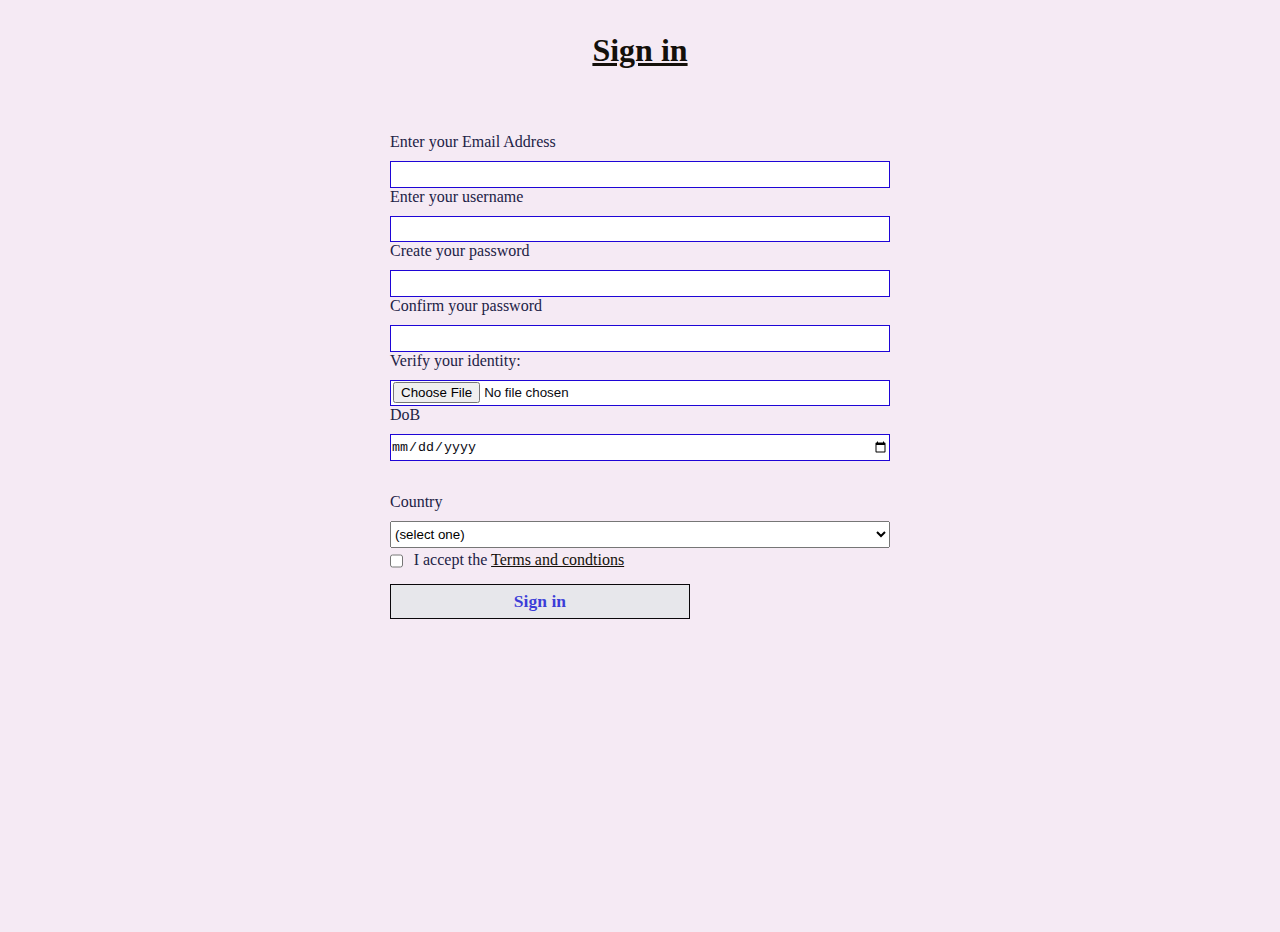
<file: home.html>
<!DOCTYPE html>
<html lang="en">

<head>
    <meta charset="UTF-8">
    <meta name="viewport" content="width=device-width, initial-scale=1.0">
    <title>Document</title>
    <link rel="stylesheet" href="style1.css">
</head>

<body>
    <h1> <a href="index.html" target="_blank"> Sign in </a></h1>
    <form action="">
        <fieldset>
            <label for="Enter Email address"> Enter your Email Address
                <input id="name" type="email" required>
                <label for="Create your username"> Enter your username
                    <input id="name" type="text" required>
                    <label for="create your password"> Create your password
                        <input id="name" type="password" required>
                        <label for="confirm your password"> Confirm your password
                            <input id="name" type="password" required>
                            <label for="documents">Verify your identity:
                                <input id="documents" name="documents" type="file" required />
                       

                            <label for="date"> DoB
                                <input id="date" type="date" required>
                                <fieldset>
                                    <label for="referrer">Country</label>
                                    <select id="refeer" name="refeer">
                                        <option value="">(select one)</option>
                                        <option value="1">Myanmar</option>
                                        <option value="2">India</option>
                                        <option value="3">China</option>
                                        <option value="4">South korea</option>
                                        <option value="5">Iraq</option>
                                        <option value="6">Yemen</option>
                                        <option value="7">Malayasia</option>
                                        <option value="8">Nepal</option>
                                        <option value="9">Israel</option>
                                        <option value="10">Laos</option>
                                        <option value="11">Syria</option>
                                        <option value="12">Srilanka</option>
                                        <option value="13">Kazakhistan</option>
                                        <option value="14">Singapore</option>
                                        <option value="14">Qatar</option>
                                        <option value="14">Mongolia</option>
                                        <option value="14">Georgia</option>
                                        <option value="14">Bahrain</option>
                                        <option value="14">Turkmenistan</option>
                                        <option value="14">UAE</option>
                                        <option value="14">Uzbekistan</option>
                                        <option value="14">Vietnam</option>
                                        <option value="14">Pakistan</option>
                                        <option value="14">Turkey</option>
                                        <option value="14">Indonesia</option>
                                        <option value="14">Japan</option>
                                    </select>

                                    <label for="terms-and-conditions">
                                        <input class="inline" id="terms-and-conditions" type="checkbox"
                                            required-name="terms and conditions" />
                                        I accept the <a href="terms.html">Terms and condtions</a>
                                    </label>
                                    <input type="submit" value="Sign in"/>
                                    <label for="signin options"> 
                                        <input class="thaxaina" type="hidden">
                                    </label>
                                </fieldset>
                            </label>

        </fieldset>

</body>

</html>
</file>
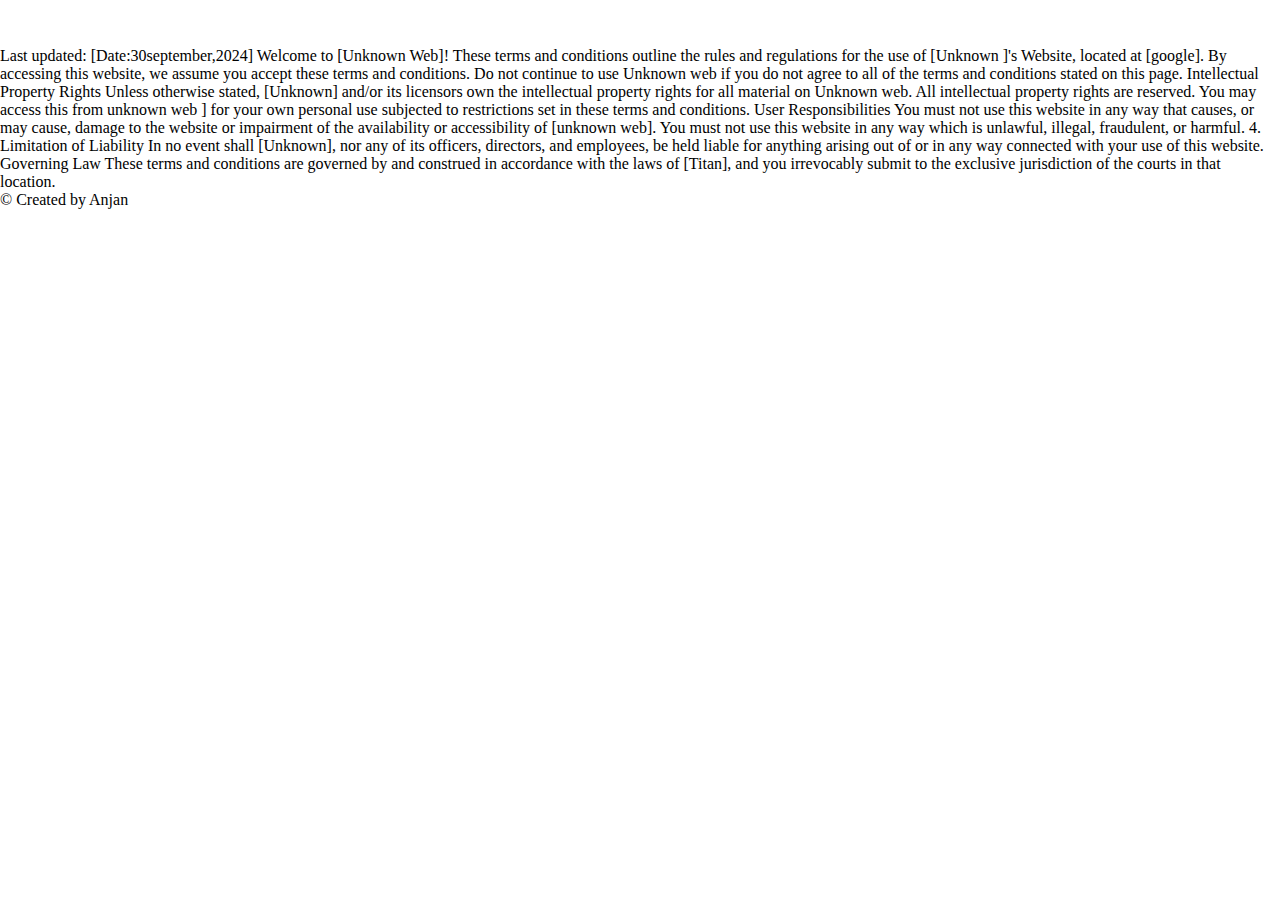
<file: terms.html>
<!DOCTYPE html>
<html lang="en">

<head>
    <meta charset="UTF-8">
    <meta name="viewport" content="width=device-width, initial-scale=1.0">
    <title>Document</title>
    <link rel="stylesheet" href="style.css">
</head>

<body>
    <h1>  <a href="home.html" target="_blank"> Terms and conditons:</a></h1>
    <p1>
        Last updated: [Date:30september,2024]

      
        Welcome to [Unknown Web]! These terms and conditions outline the rules and regulations for the use of [Unknown
        ]'s Website, located at [google].

        By accessing this website, we assume you accept these terms and conditions. Do not continue to use Unknown web
         if you do not agree to all of the terms and conditions stated on this page.

         Intellectual Property Rights

        Unless otherwise stated, [Unknown] and/or its licensors own the intellectual property rights for all
        material on Unknown web. All intellectual property rights are reserved. You may access this from unknown web
        ] for your own personal use subjected to restrictions set in these terms and conditions.

        User Responsibilities

        You must not use this website in any way that causes, or may cause, damage to the website or impairment of the
        availability or accessibility of [unknown web].
        You must not use this website in any way which is unlawful, illegal, fraudulent, or harmful.
        4. Limitation of Liability

        In no event shall [Unknown], nor any of its officers, directors, and employees, be held liable for anything
        arising out of or in any way connected with your use of this website.

        Governing Law

        These terms and conditions are governed by and construed in accordance with the laws of [Titan], and you
        irrevocably submit to the exclusive jurisdiction of the courts in that location.

       


    </p>
    <p>&copy; Created by Anjan</p>
        

    </p1>

</body>

</html>
</file>
<file: style1.css>
*{
    margin: 0;
    padding: 0;
    box-sizing: border-box;
}
body {
    color: rgb(16, 11, 16);
    background-color: rgb(245, 234, 244);
    font-family: cursive;
    width: 100%;
    height: 100vh;
    font-size: 16px;
}
h1,p{
    margin:1em auto;
    text-align: center;
    text-decoration: none;


}

h1{
    text-decoration: none;
}
h2,p{
    margin: 1em auto;
    text-align: center;
}

form{
    width: 60vw;
    max-width: 500px;
    min-width: 300px;
    margin: 0 auto;
    padding-bottom: 2em;
}
fieldset{
    border: none;
    padding: 2rem 0 ;
    border-bottom: 2em; 
}
fieldset:last-of-type{
    border-bottom: none;
}
label{
    display: block;
    margin: 0.5rcm 0;
}
input,
textarea, select{
    margin:10px 0 0 0 ; 
    width: 100%;
    min-height:2em; 
}

input, textarea{
    background-color:white; 
    border: 1px solid #1e05d6;
    color:#0a0a12;
}
.inline{
    width: unset; 
    margin:0 0.5em 0 0;
    vertical-align: middle;
}
input[type="Submit"]{
display: block;
width:60%;
height: 2em;
font-size: 1.1rem;
background-color: #e7e7eb;
border-color: #0a070a; 
min-width: 300px; 
color: rgba(11, 14, 211, 0.788);
font-family: cursive;
font-weight: bold;
}

input[type="file"]{
    padding: 1px 2px; 
}
.inline{
    display:inline;
}
 body , fieldset {
    color: #222246;
}

.inline input, a{
    color: rgb(20, 16, 10);
}
fieldset legend [type="radio"]{
    width:unset;
    display: flex;
}
</file>
<file: style.css>
*{
    margin: 0;
    padding: 0;
    box-sizing: border-box;
}

header{ 
    color: rgb(236, 236, 249);
    background-color:rgb(20, 16, 16); 
    padding: 15px 20px;
    position: sticky;
    top: 0;
    width: 100%;
    font-family: cursive;
}
.navbar{
    display: flex;
    justify-content: space-between;
align-items: center;
}
.nav-links{
    display: flex;
    list-style: none;

}
.nav-links li{ 
    margin-left: 20px;
}
.nav-links li, a{ 
    color:white;
    text-decoration: none;
font-size: 19px;
}
.nav-links a:hover{ 
    color: rgb(167, 205, 29);
}
#grid figure{
    display:grid;
   text-align: center;
    grid-gap: 2vw;

}
#grid img{ 
    display:grid;
    border: 1px solid #bd9d9d;
    box-shadow: 2px 2px 6px 0px rgba(0,0,0,03); 
    max-width: 100%; 
     justify-content: space-between;
} 
#grid{
font-size: 5vw;
padding: 5em;
 background-color: rgb(179, 125, 125); 
text-align: center;
grid-template-columns:repeat(auto-fill, minmax(200px, 1fr));
grid-template-rows: 1fr 1fr 1fr;
}
.caption-color figure, a {

   text-decoration: none;
   font-size: 20px;
   font-family: cursive;
}

.caption-colo, h1{
    font-size: 40px;
    font-family: cursive;
    text-align: center;
}
</file>
